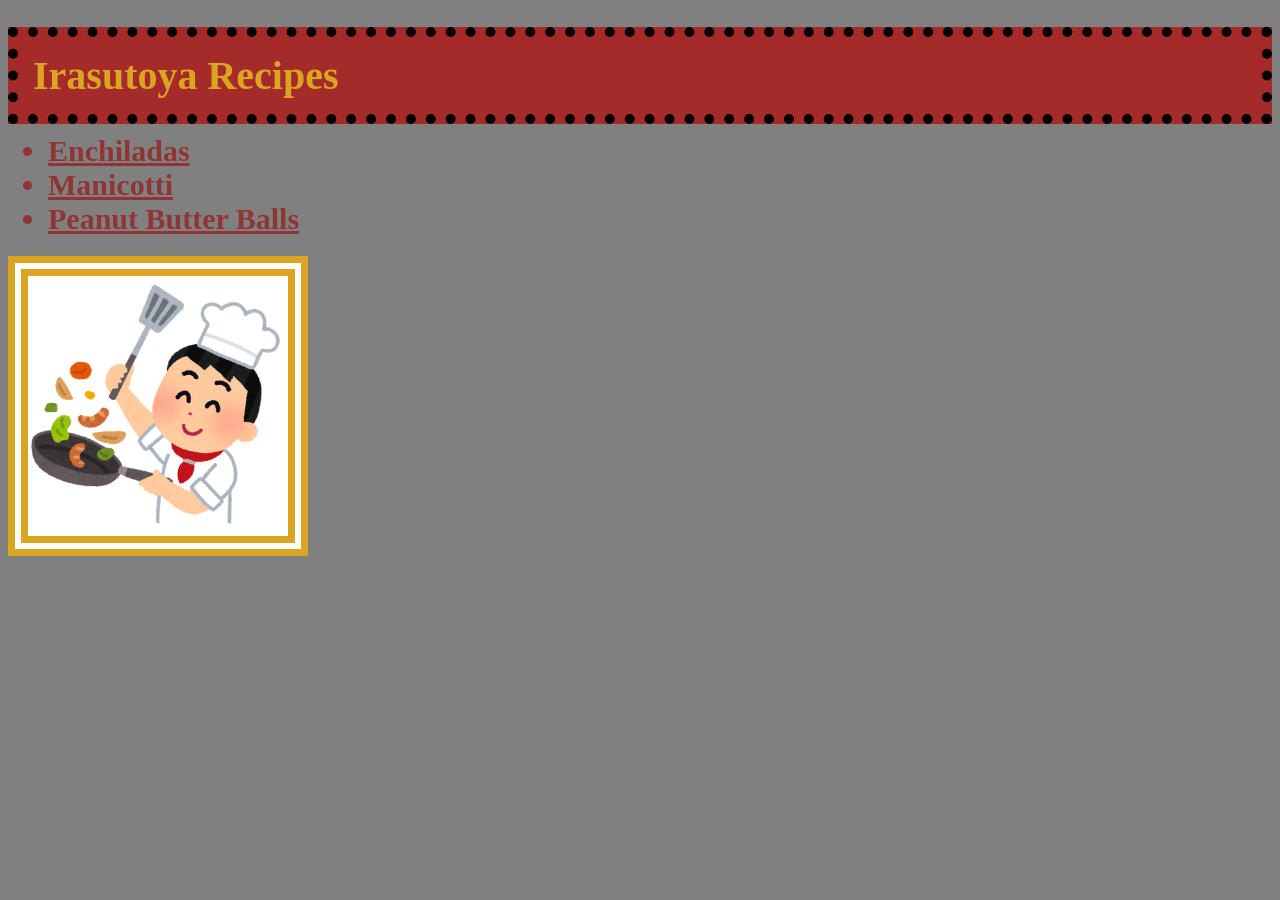
<file: index.html>
<!DOCTYPE html>
<html lang="en">
<head>
    <meta charset="UTF-8">
    <meta name="viewport" content="width=device-width, initial-scale=1.0">
    <title>MyRecipes</title>
    <link rel="stylesheet" href="styles.css" >
</head>
<body>
    <h1 class="title home">Irasutoya Recipes</h1>
    <ul class="recipes">
        <li><a href="./recipes/enchiladas.html">Enchiladas</a></li>
        <li><a href="./recipes/manicotti.html">Manicotti</a></li>
        <li><a href="./recipes/peanut-butter-balls.html">Peanut Butter Balls</a></li>
    </ul>

    <img class="border chef-img" src="images/cooking_chef_man_asia.png" alt="man cooking food" height="600">
</body>
</html>
</file>
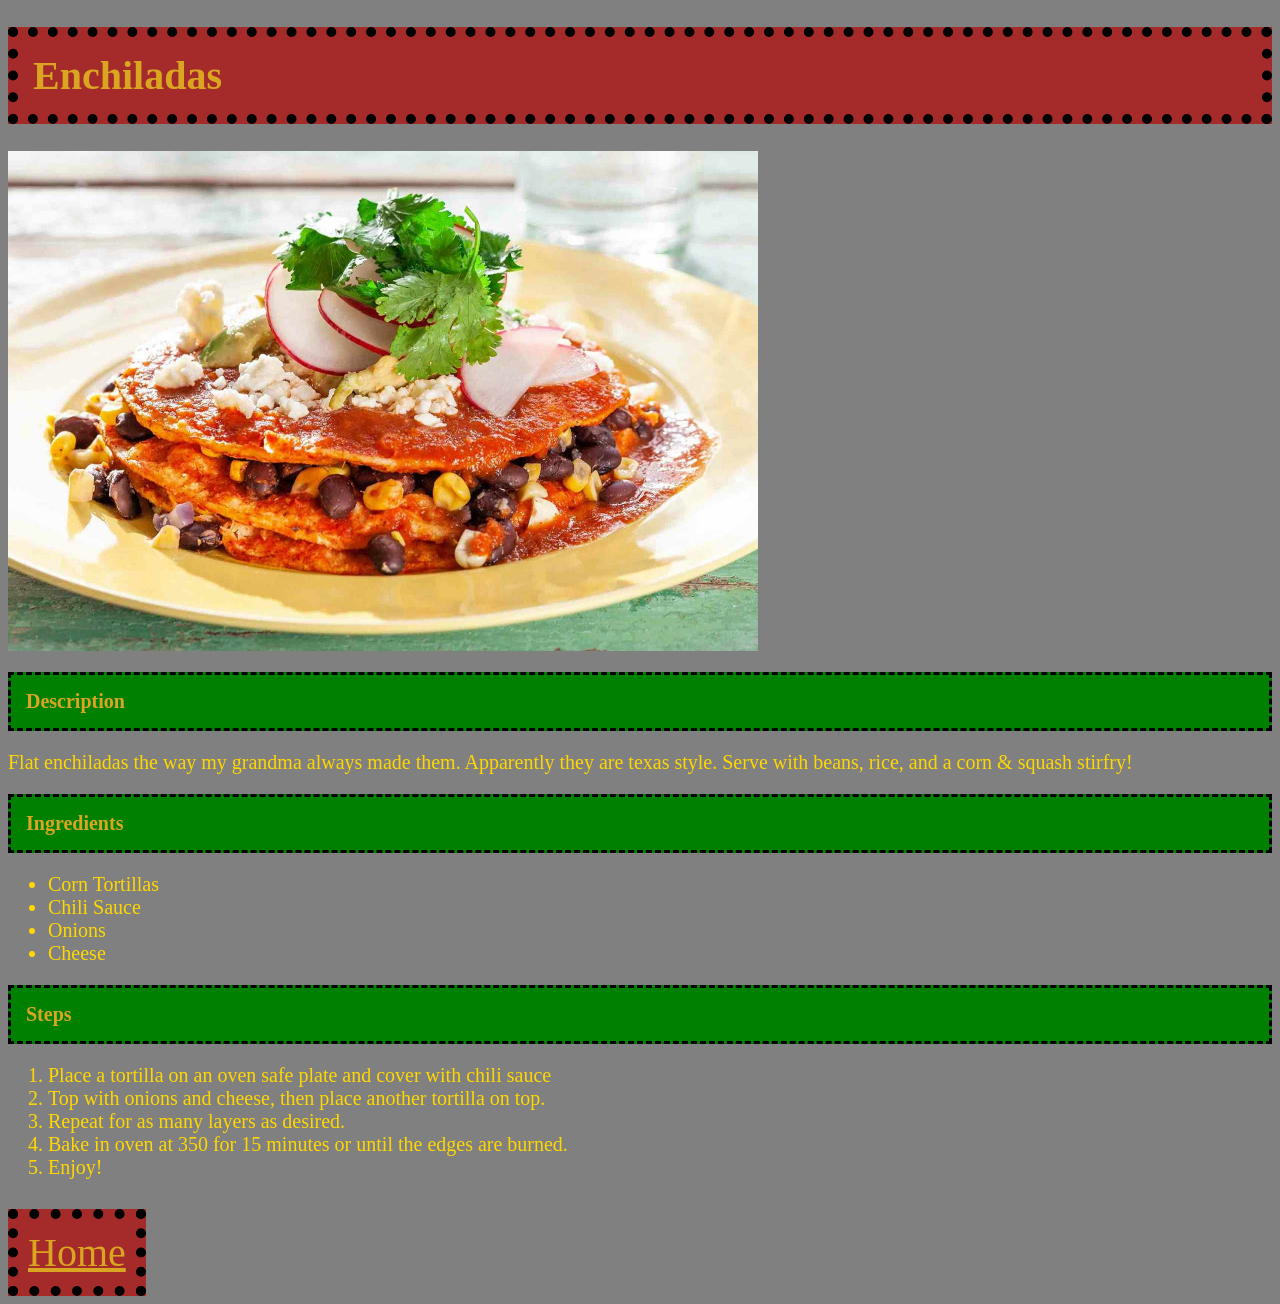
<file: recipes/enchiladas.html>
<!DOCTYPE html>
<html lang="en">
<head>
    <meta charset="UTF-8">
    <meta name="viewport" content="width=device-width, initial-scale=1.0">
    <title>Enchiladas</title>
    <link rel="stylesheet" href="../styles.css">
</head>
<body>
    <h1 class="title">Enchiladas</h1>
    <img src="../images/enchiladas.jpg" 
    alt="enchiladas on a plate" height="500">

    <h2>Description</h2>
    <p>Flat enchiladas the way my grandma always made them. Apparently they are texas style. 
        Serve with beans, rice, and a corn & squash stirfry!
    </p>

    <h2>Ingredients</h2>
    <ul>
        <li>Corn Tortillas</li>
        <li>Chili Sauce</li>
        <li>Onions</li>
        <li>Cheese</li>
    </ul>

    <h2>Steps</h2>
    <ol>
        <li>Place a tortilla on an oven safe plate and cover with chili sauce</li>
        <li>Top with onions and cheese, then place another tortilla on top.</li>
        <li>Repeat for as many layers as desired. </li>
        <li>Bake in oven at 350 for 15 minutes or until the edges are burned.</li>
        <li>Enjoy!</li>
    </ol>

     <a class="title return-home" href="../index.html">Home</a>
</body>
</html
</file>
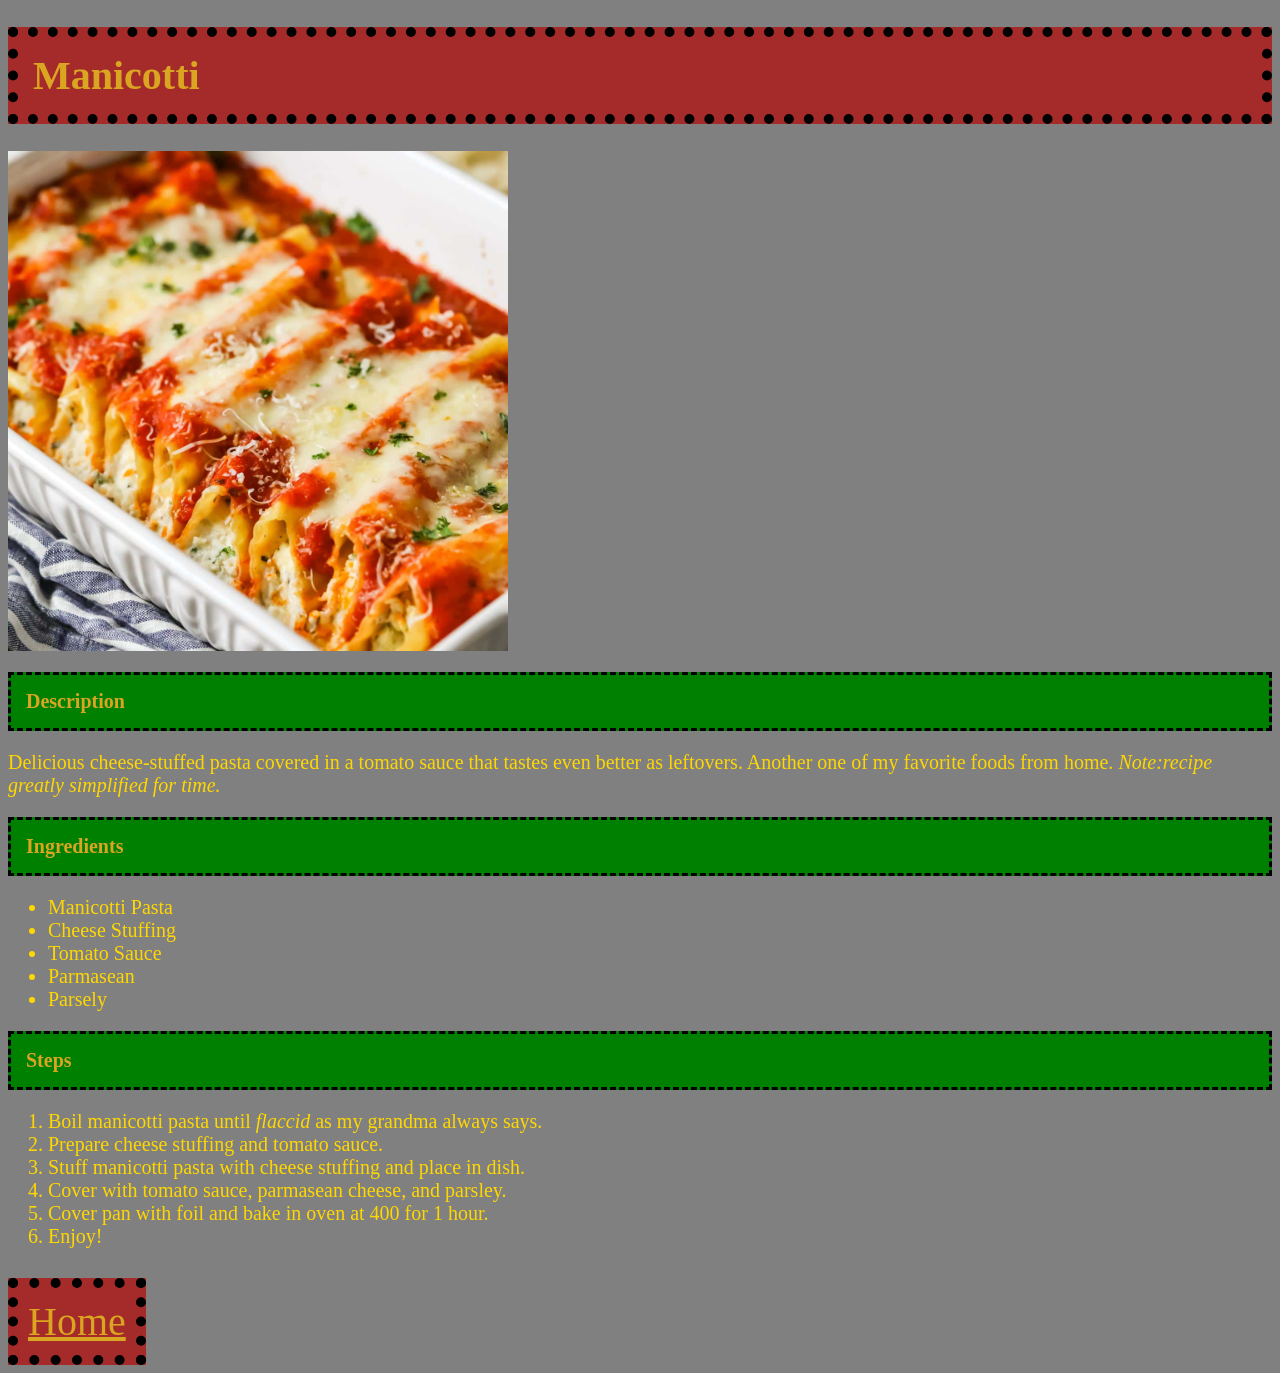
<file: recipes/manicotti.html>
<!DOCTYPE html>
<html lang="en">
<head>
    <meta charset="UTF-8">
    <meta name="viewport" content="width=device-width, initial-scale=1.0">
    <title>Manicotti</title>
    <link rel="stylesheet" href="../styles.css">
</head>
<body>
    <h1 class="title">Manicotti</h1>

    <img src="../images/manicotti.jpg" 
    alt="delicious manicotti" height="500">

    <h2>Description</h2>
    <p>Delicious cheese-stuffed pasta covered in a tomato sauce that tastes even better as leftovers.
        Another one of my favorite foods from home. <em>Note:recipe greatly simplified for time.</em>
    </p>

    <h2>Ingredients</h2>
    <ul>
        <li>Manicotti Pasta</li>
        <li>Cheese Stuffing</li>
        <li>Tomato Sauce</li>
        <li>Parmasean</li>
        <li>Parsely</li>
        
    </ul>

    <h2>Steps</h2>
    <ol>
        <li>Boil manicotti pasta until <em>flaccid</em> as my grandma always says.</li>
        <li>Prepare cheese stuffing and tomato sauce.</li>
        <li>Stuff manicotti pasta with cheese stuffing and place in dish. </li>
        <li>Cover with tomato sauce, parmasean cheese, and parsley.</li>
        <li>Cover pan with foil and bake in oven at 400 for 1 hour.</li>
        <li>Enjoy!</li>
    </ol>

    <a class="title return-home" href="../index.html">Home</a>
</body>
</html>
</file>
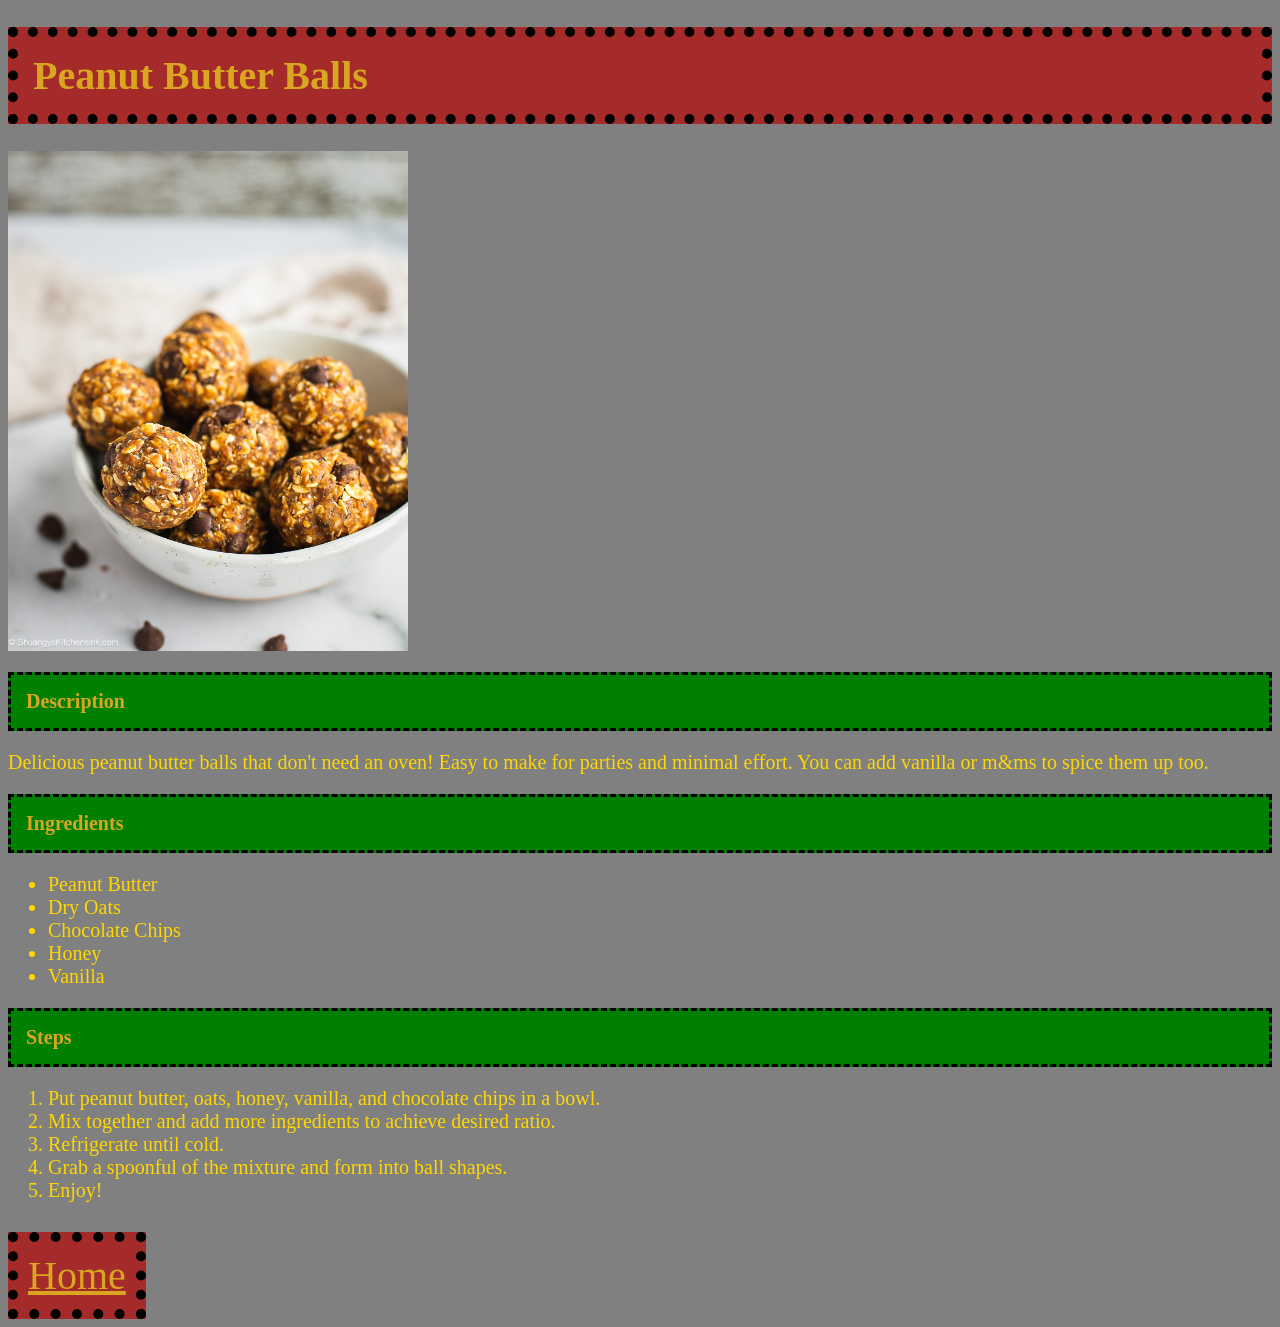
<file: recipes/peanut-butter-balls.html>
<!DOCTYPE html>
<html lang="en">
<head>
    <meta charset="UTF-8">
    <meta name="viewport" content="width=device-width, initial-scale=1.0">
    <title>Peanut Butter Balls</title>
    <link rel="stylesheet" href="../styles.css">
</head>
<body>
    <h1 class="title">Peanut Butter Balls</h1>
    <img src="../images/peanut-butter-balls.jpg" 
    alt="peanut butter balls" height="500">

    <h2>Description</h2>
    <p>Delicious peanut butter balls that don't need an oven! 
        Easy to make for parties and minimal effort. You can
        add vanilla or m&ms to spice them up too.
    </p>

    <h2>Ingredients</h2>
    <ul>
        <li>Peanut Butter</li>
        <li>Dry Oats</li>
        <li>Chocolate Chips</li>
        <li>Honey</li>
        <li>Vanilla</li>
    </ul>

    <h2>Steps</h2>
    <ol>
        <li>Put peanut butter, oats, honey, vanilla, and chocolate chips in a bowl.</li>
        <li>Mix together and add more ingredients to achieve desired ratio.</li>
        <li>Refrigerate until cold. </li>
        <li>Grab a spoonful of the mixture and form into ball shapes.</li>
        <li>Enjoy!</li>
    </ol>

    <a class="title return-home" href="../index.html">Home</a>
</body>
</html
</file>
<file: styles.css>
* {
    box-sizing: border-box;
    font-family:'Times New Roman', Times, serif;
    font-size: 20px;
    background: gray;
}

.title{
    /* display:inline-block; */
    padding: 15px;
    border: 10px dotted black;
    font-size:40px;
}
.title.home{
    margin-bottom: -10px;
}

.return-home{
    margin-top:10px;
    display:inline-block;
    padding:10px;
    background-color: brown;
    color:goldenrod;
}

.recipes li a, .recipes li{
    font-size:30px;
    color:#913434;
    font-family:'Times New Roman', Times, serif;
    font-weight: 600;
}

h1{
    color:goldenrod;
    background-color: brown;
}

h2{
    color:goldenrod;
    background-color: green;
    padding: 15px;
    border: 3px dashed black;
    font-size:20px;
}

ol, ul, p{
    color:gold;
}

p {
    font-family:'Times New Roman', Times, serif
}

.border{
    border-style:double;
    border-color:goldenrod;
    border-width: 20px;
    background-color:white;
}

.chef-img{
    /* display:block; */
    /* margin-left:auto; */
    /* margin-right:200px; */
    height:300px;
}
</file>
